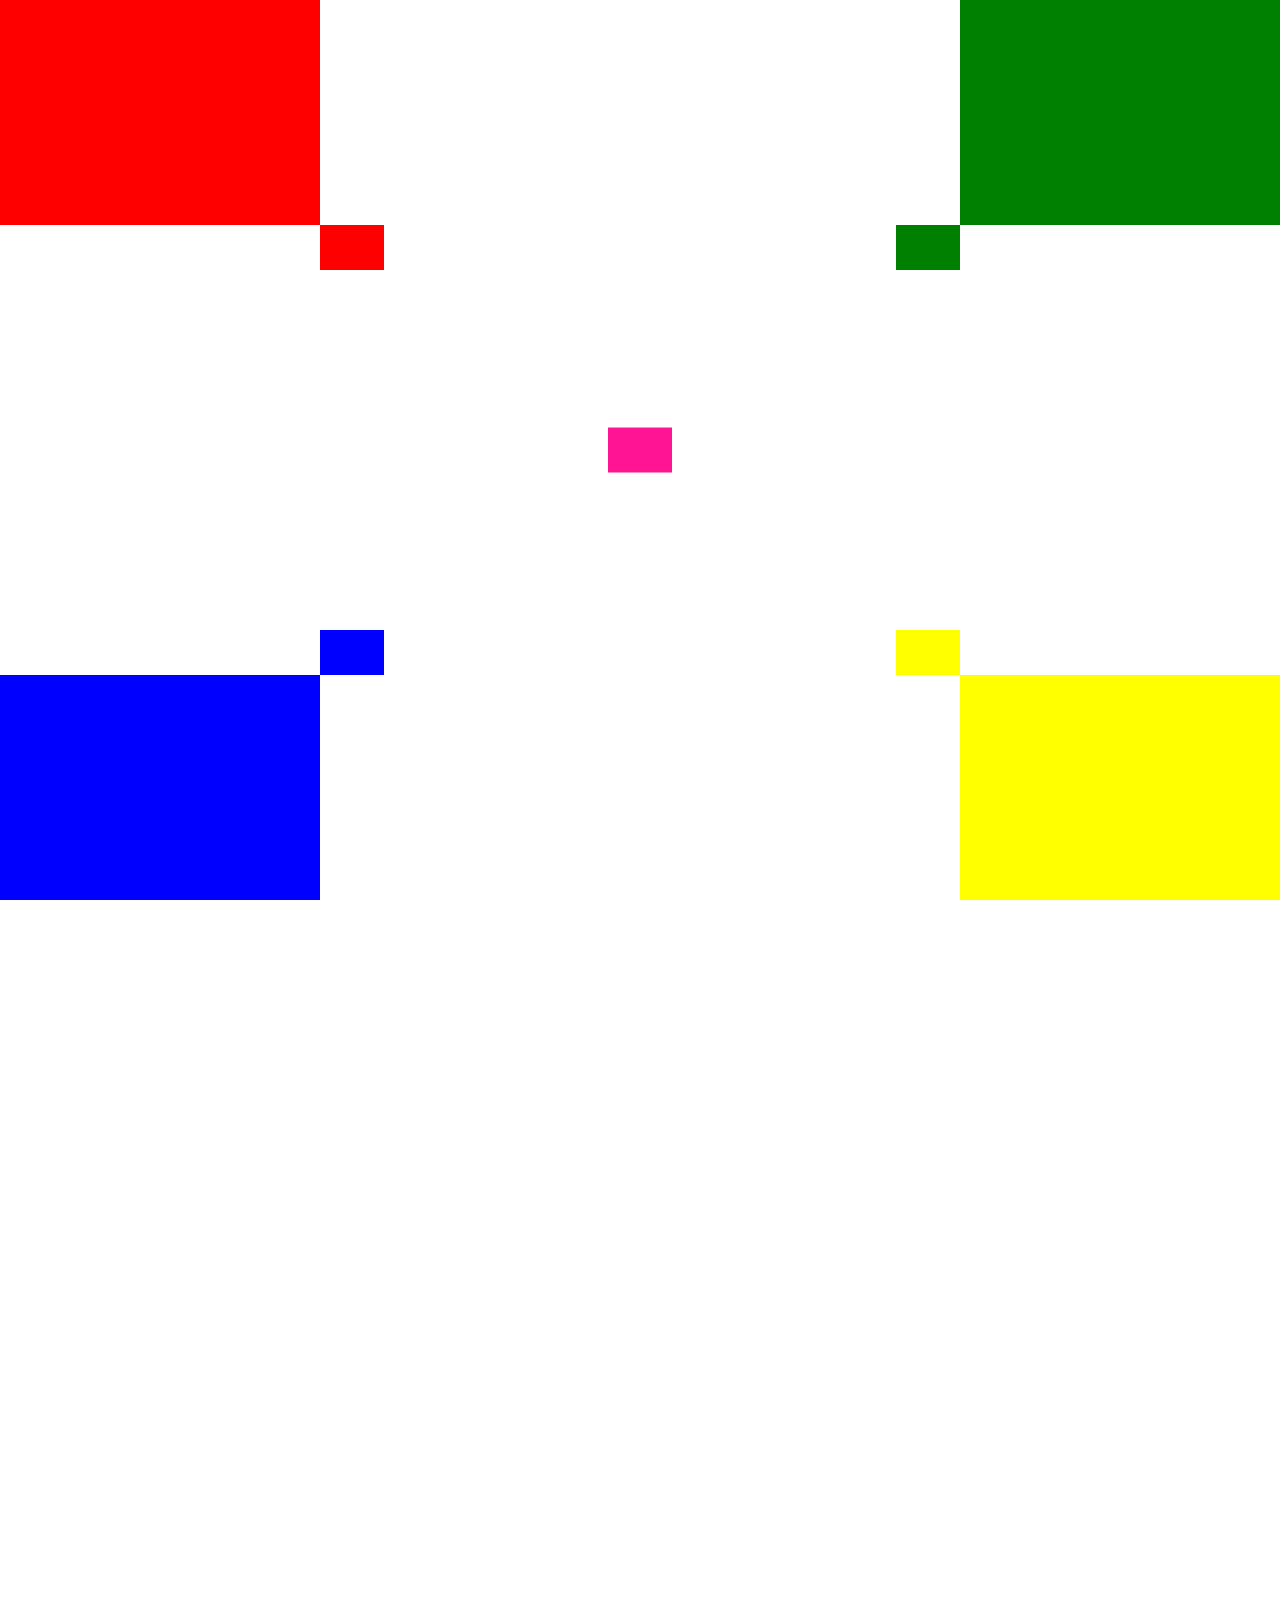
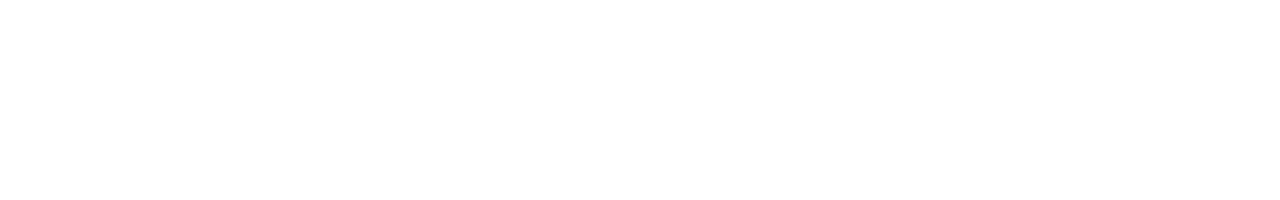
<file: Buoi3-Position/index.html>
<!DOCTYPE html>
<html lang="en">
  <head>
    <meta charset="UTF-8" />
    <meta name="viewport" content="width=device-width, initial-scale=1.0" />
    <meta http-equiv="X-UA-Compatible" content="ie=edge" />
    <title>Homework2</title>
    <link rel="stylesheet" href="./index.css"/>
  </head>
  <body>
    <div class="big absolute top left">
      <div class="big absolute red top left"></div>
    </div>
    <div class="big absolute top right">
      <div class="big absolute green top right"></div>
    </div>
    <div class="big absolute bottom left">
      <div class="big absolute blue bottom left"></div>
    </div>
    <div class="big absolute bottom right">
      <div class="big absolute yellow bottom right"></div>
    </div>
    <div class="big fixed center">
      <div class="inside fixed top left red"></div>
      <div class="inside fixed top right green"></div>
      <div class="inside fixed bottom left blue"></div>
      <div class="inside fixed bottom right yellow"></div>
      <div class="inside fixed center pink"></div>
    </div>
  </body>
</html>
</file>
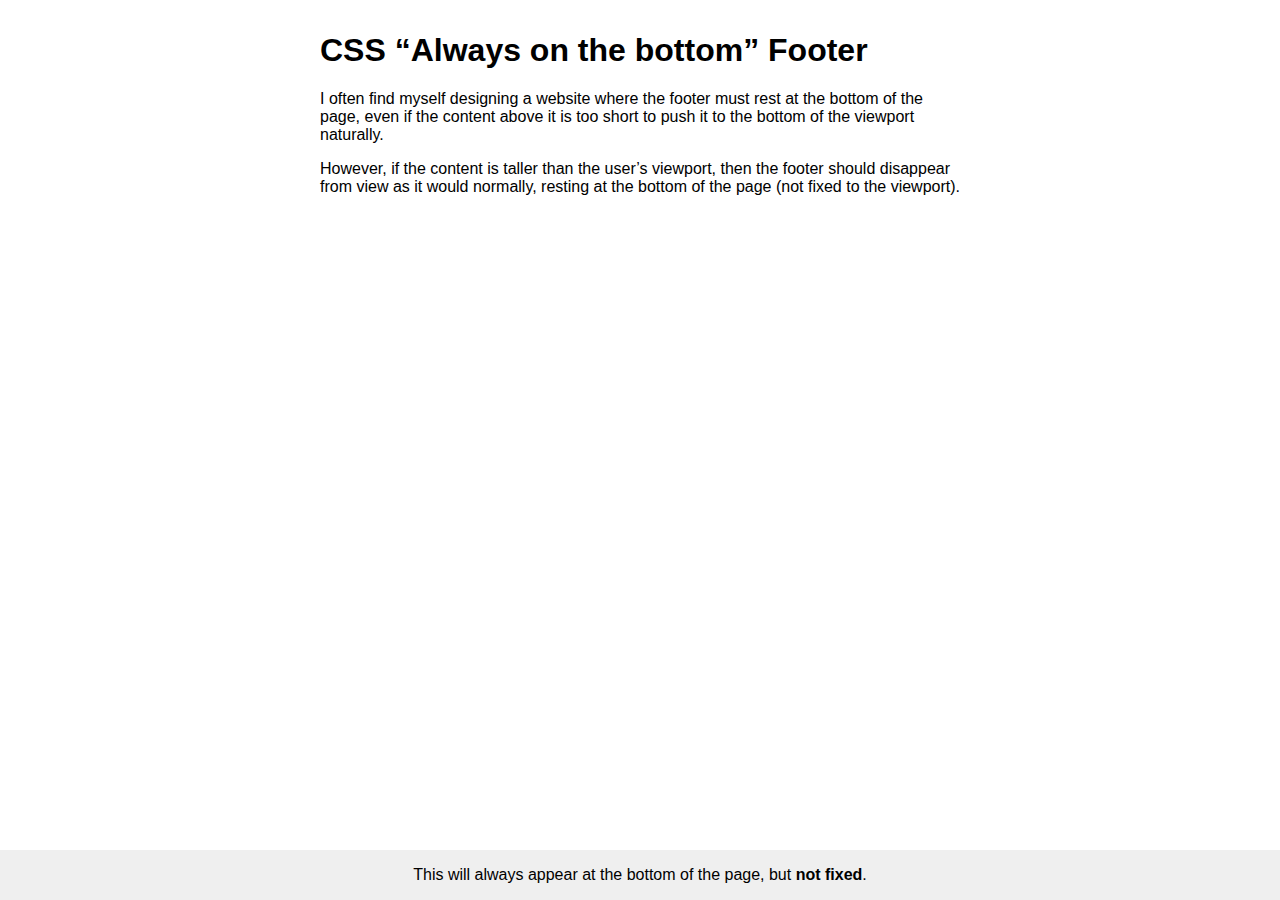
<file: Buoi2 - CSS/AlwayBottomFooter/index.html>
<!DOCTYPE html>
<html lang="en">

<head>
    <meta charset="UTF-8">
    <meta http-equiv="X-UA-Compatible" content="IE=edge">
    <meta name="viewport" content="width=device-width, initial-scale=1.0">
    <title>Document</title>
    <link rel="stylesheet" href="./index.css"/>
</head>

<body>
    <div class="demo">
        <h1>CSS “Always on the bottom” Footer</h1>

        <p>I often find myself designing a website where the footer must rest at the bottom of the page, even if the
            content above it is too short to push it to the bottom of the viewport naturally.</p>

        <p>However, if the content is taller than the user’s viewport, then the footer should disappear from view as it
            would normally, resting at the bottom of the page (not fixed to the viewport).</p>
    </div>

    <div class="footer">This will always appear at the bottom of the page, but <strong>not fixed</strong>.</div>
</body>

</html>
</file>
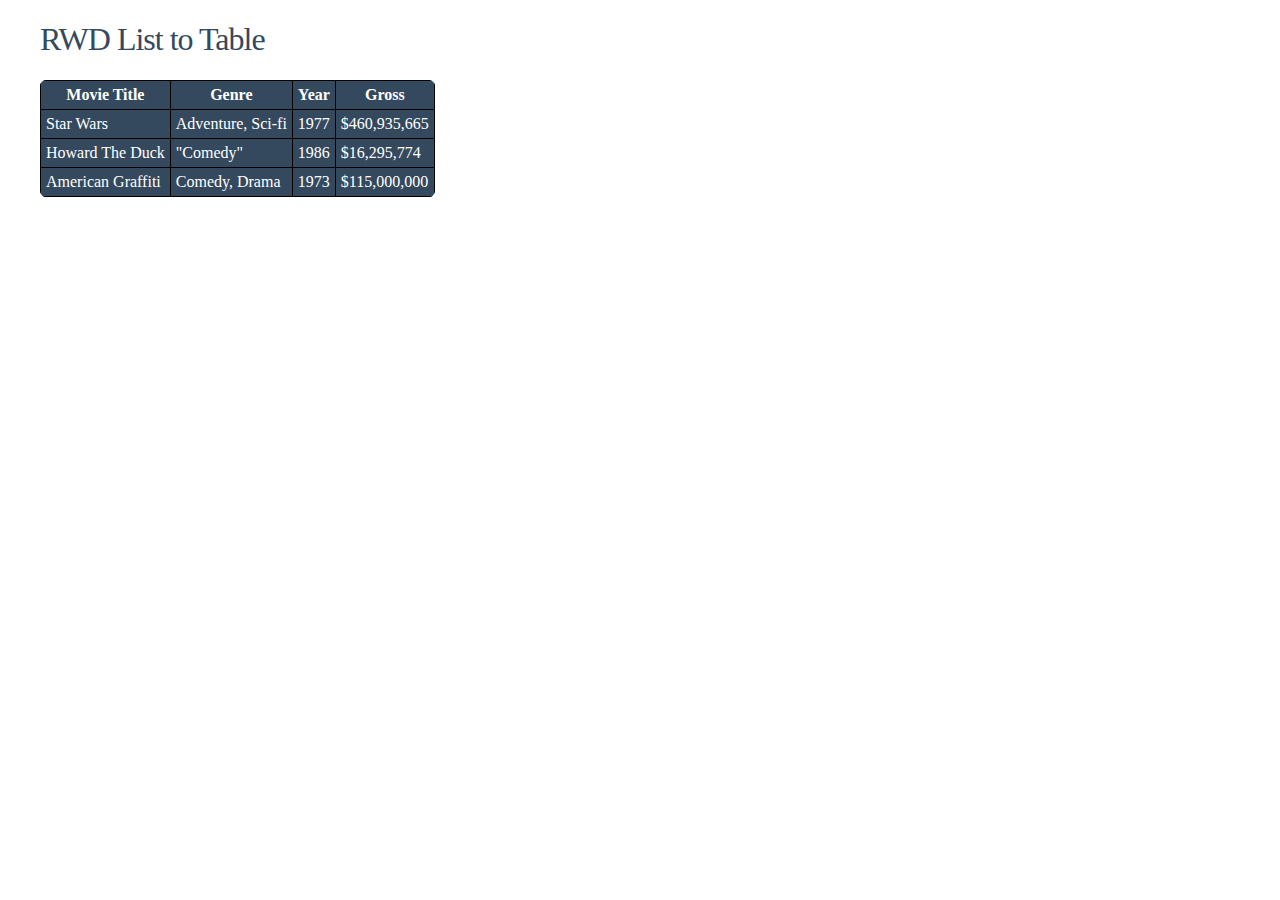
<file: Buoi2 - CSS/Table/index.html>
<!DOCTYPE html>
<html lang="en">
<head>
    <meta charset="UTF-8">
    <meta http-equiv="X-UA-Compatible" content="IE=edge">
    <meta name="viewport" content="width=device-width, initial-scale=1.0">
    <title>Document</title>
    <link rel="stylesheet" href="./index.css"/>
</head>
<body>
    <h1>RWD List to Table</h1>
<table class="rwd-table">
  <tr>
    <th>Movie Title</th>
    <th>Genre</th>
    <th>Year</th>
    <th>Gross</th>
  </tr>
  <tr>
    <td data-th="Movie Title">Star Wars</td>
    <td data-th="Genre">Adventure, Sci-fi</td>
    <td data-th="Year">1977</td>
    <td data-th="Gross">$460,935,665</td>
  </tr>
  <tr>
    <td data-th="Movie Title">Howard The Duck</td>
    <td data-th="Genre">"Comedy"</td>
    <td data-th="Year">1986</td>
    <td data-th="Gross">$16,295,774</td>
  </tr>
  <tr>
    <td data-th="Movie Title">American Graffiti</td>
    <td data-th="Genre">Comedy, Drama</td>
    <td data-th="Year">1973</td>
    <td data-th="Gross">$115,000,000</td>
  </tr>
</table>
</body>
</html>
</file>
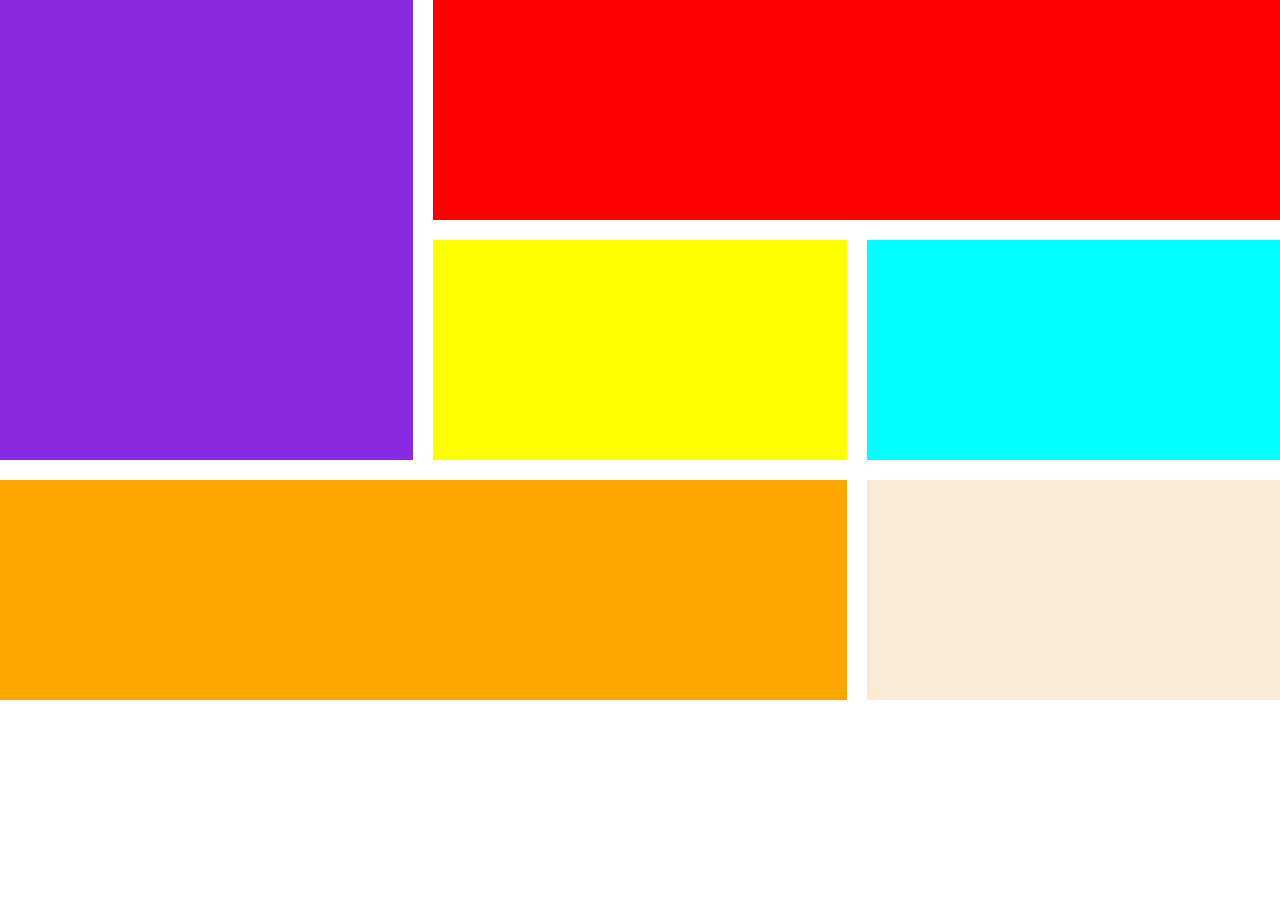
<file: Buoi4 - Layout/BoxComplexLayout/index.html>
<!DOCTYPE html>
<html lang="en">
<head>
    <meta charset="UTF-8">
    <meta http-equiv="X-UA-Compatible" content="IE=edge">
    <meta name="viewport" content="width=device-width, initial-scale=1.0">
    <title>Document</title>
    <link rel="stylesheet" href="./index.css"/>
</head>
<body>
    <div class="container">
        <div class="item item-0""></div>
        <div class="item item-1"></div>
        <div class="item item-2"></div>
        <div class="item item-3"></div>
        <div class="item item-4"></div>
        <div class="item item-5"></div>
    </div>
</body>
</html>
</file>
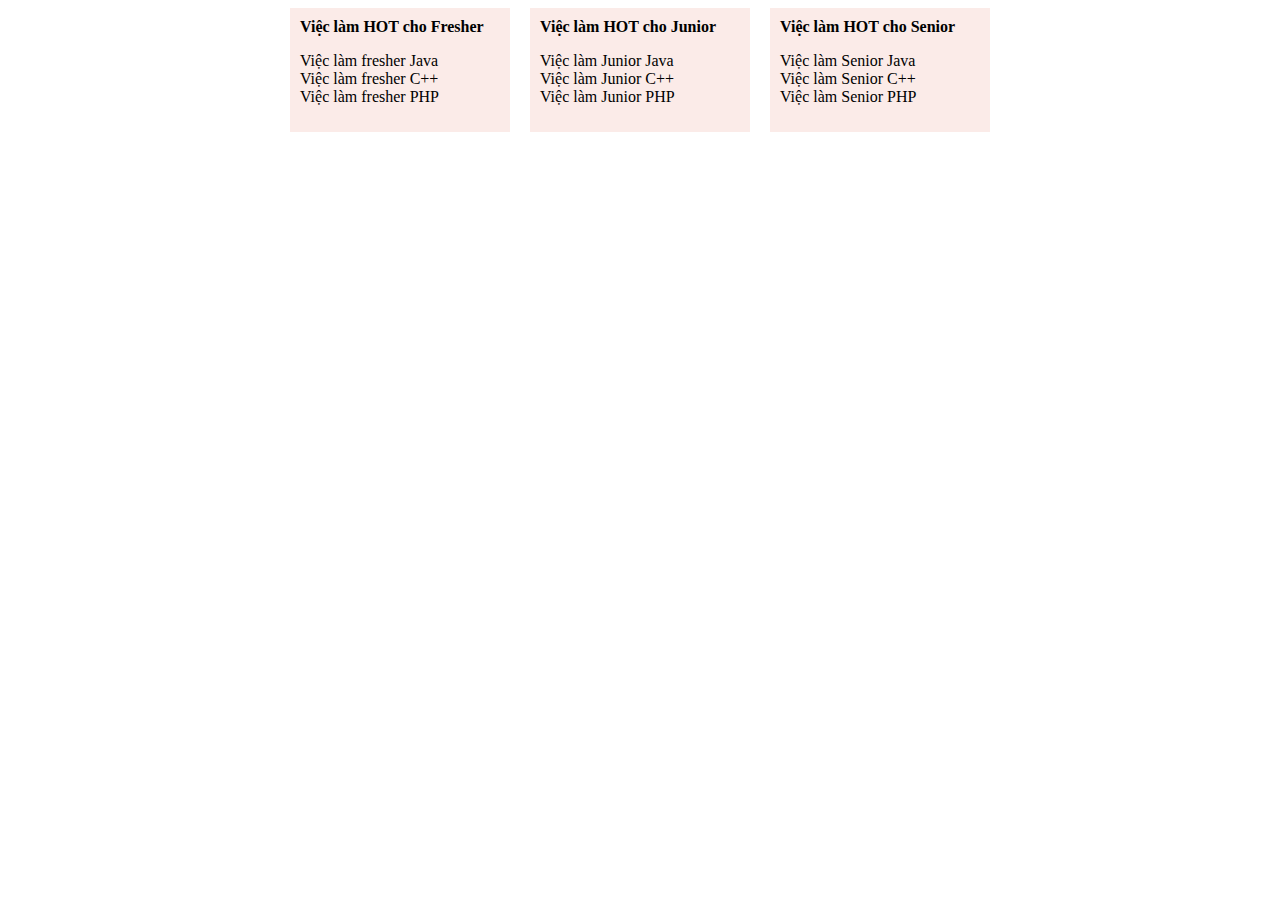
<file: Buoi4 - Layout/ListJobIt/index.html>
<!DOCTYPE html>
<html lang="en">
<head>
    <meta charset="UTF-8">
    <meta http-equiv="X-UA-Compatible" content="IE=edge">
    <meta name="viewport" content="width=device-width, initial-scale=1.0">
    <title>Document</title>
    <link rel="stylesheet" href="./index.css"/>
</head>
<body>
    <div class="job-container">
        <div class="job-item">
            <p class="job-item-title">Việc làm HOT cho Fresher</p>
            <ul>
                <li>Việc làm fresher Java</li>
                <li>Việc làm fresher C++</li>
                <li>Việc làm fresher PHP</li>
            </ul>
        </div>
        <div class="job-item">
            <p class="job-item-title">Việc làm HOT cho Junior</p>
            <ul>
                <li>Việc làm Junior Java</li>
                <li>Việc làm Junior C++</li>
                <li>Việc làm Junior PHP</li>
            </ul>
        </div>
        <div class="job-item">
            <p class="job-item-title">Việc làm HOT cho Senior</p>
            <ul>
                <li>Việc làm Senior Java</li>
                <li>Việc làm Senior C++</li>
                <li>Việc làm Senior PHP</li>
            </ul>
        </div>
    </div>
</body>
</html>
</file>
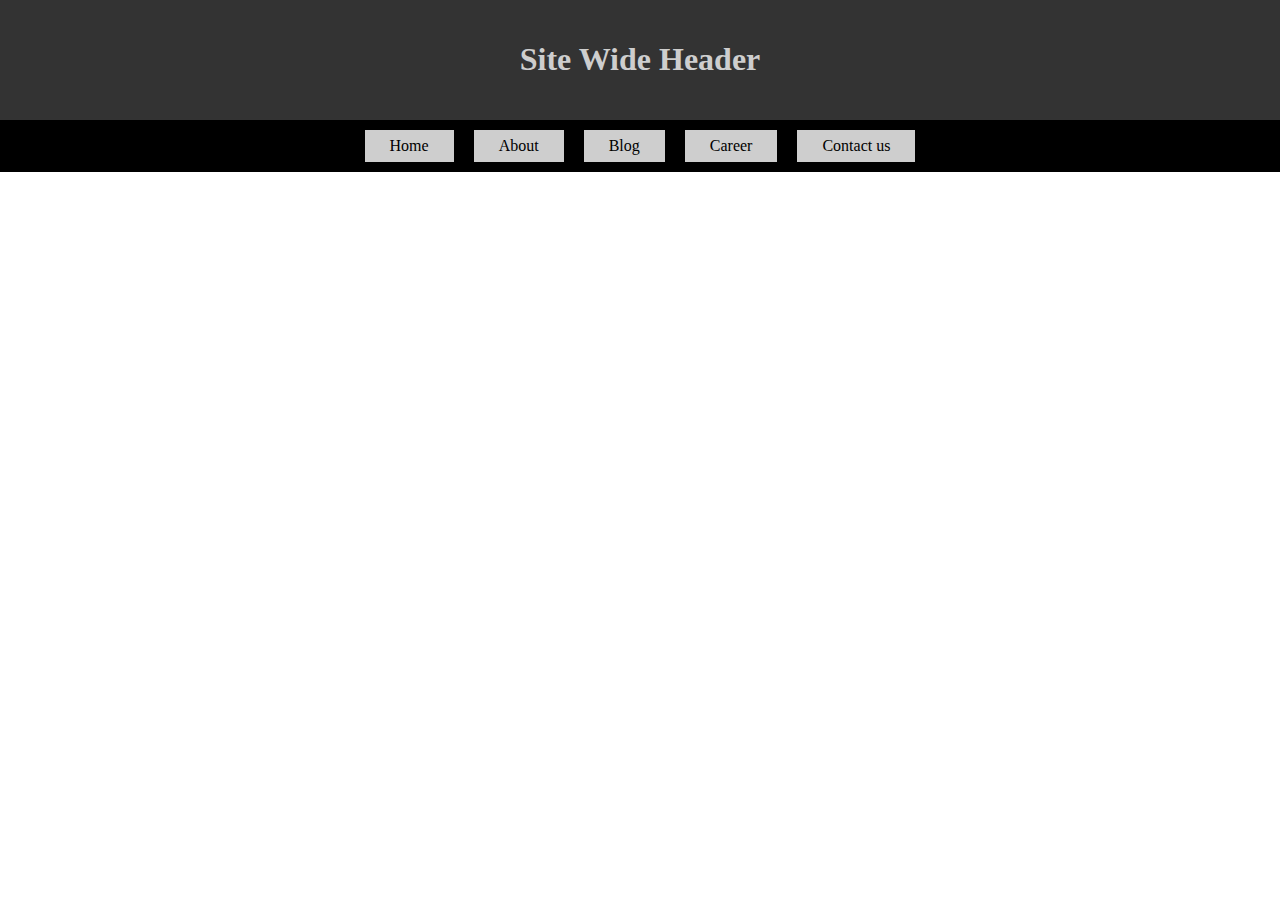
<file: Buoi4 - Layout/Navbar/index.html>
<!DOCTYPE html>
<html lang="en">
<head>
    <meta charset="UTF-8">
    <meta http-equiv="X-UA-Compatible" content="IE=edge">
    <meta name="viewport" content="width=device-width, initial-scale=1.0">
    <title>Document</title>
    <link rel="stylesheet" href="./index.css"/>
</head>
<body>
    <div class="container">
        <div class="header">
            <h1>Site Wide Header</h1>
        </div>
        <div class="navbar">
            <div class="nav-item"><span>Home</span></div>
            <div class="nav-item"><span>About</span></div>
            <div class="nav-item"><span>Blog</span></div>
            <div class="nav-item"><span>Career</span></div>
            <div class="nav-item"><span>Contact us</span></div>
        </div>
    </div>
</body>
</html>
</file>
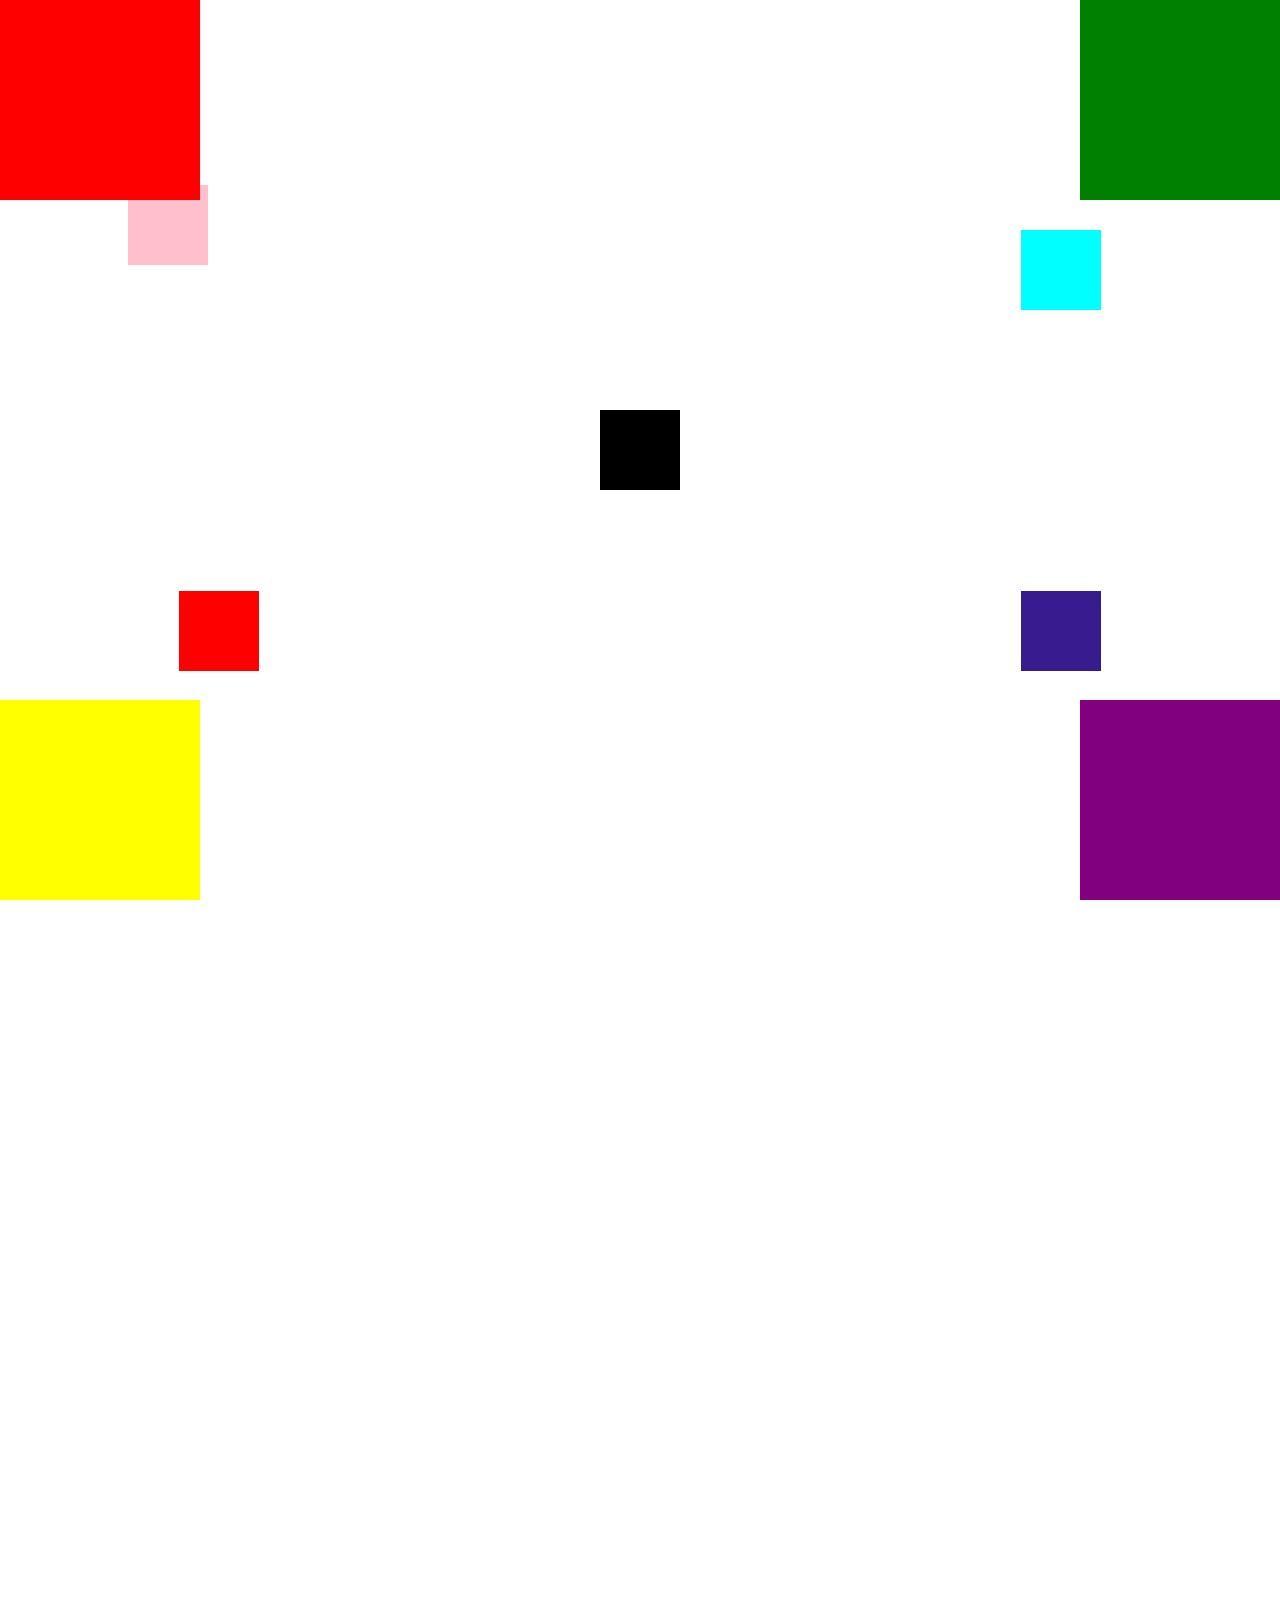
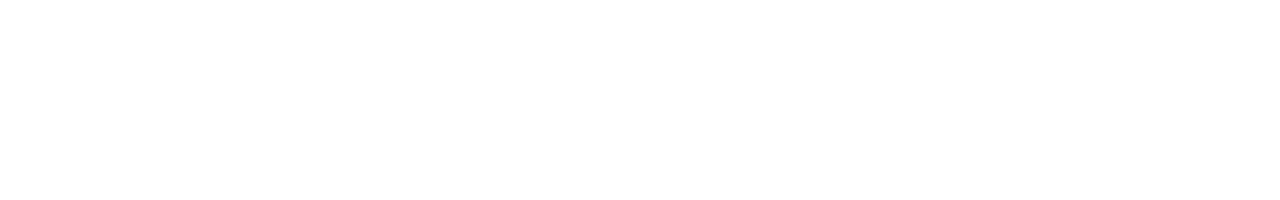
<file: SuaBai/Buoi3-Position/index.html>
<!DOCTYPE html>
<html lang="en">
<head>
    <meta charset="UTF-8">
    <meta http-equiv="X-UA-Compatible" content="IE=edge">
    <meta name="viewport" content="width=device-width, initial-scale=1.0">
    <link rel="stylesheet" href="./index.css"/>
    <title>Document</title>
</head>
<body>
    <div class="a"></div>
    <div class="b"></div>
    <div class="c"></div>
    <div class="d"></div>

    <div class="e"></div>
    <div class="f"></div>
    <div class="g"></div>
    <div class="h"></div>
    <div class="i"></div>
</body>
</html>
</file>
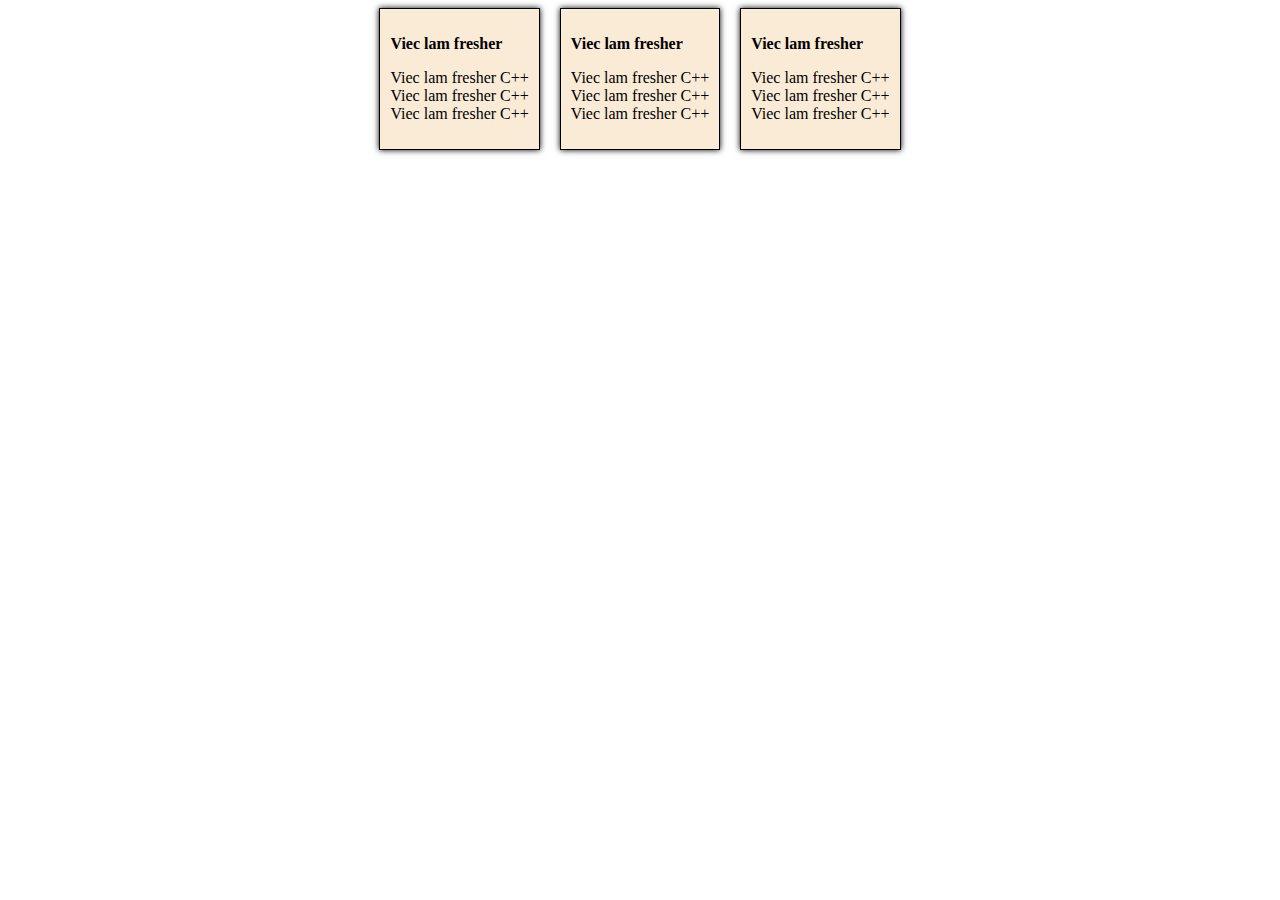
<file: SuaBai/Buoi4-Layout/ListJobIt/index.html>
<!DOCTYPE html>
<html lang="en">
<head>
    <meta charset="UTF-8">
    <meta http-equiv="X-UA-Compatible" content="IE=edge">
    <meta name="viewport" content="width=device-width, initial-scale=1.0">
    <title>Document</title>
    <link rel="stylesheet" href="./index.css"/>
</head>
<body>
    <div class="container">
        <div class="item">
            <p class="item-title">Viec lam fresher</p>
            <ul>
                <li>Viec lam fresher C++</li>
                <li>Viec lam fresher C++</li>
                <li>Viec lam fresher C++</li>
            </ul>
        </div>
        <div class="item item-2">
            <p class="item-title">Viec lam fresher</p>
            <ul>
                <li>Viec lam fresher C++</li>
                <li>Viec lam fresher C++</li>
                <li>Viec lam fresher C++</li>
            </ul>
        </div>
        <div class="item">
            <p class="item-title">Viec lam fresher</p>
            <ul>
                <li>Viec lam fresher C++</li>
                <li>Viec lam fresher C++</li>
                <li>Viec lam fresher C++</li>
            </ul>
        </div>
    </div>
</body>
</html>
</file>
<file: Buoi3-Position/index.css>
body {
    padding: 0;
    margin: 0;
    height: 200vh;
  }
  .big {
    width: 50%;
    height: 50%;
  }
  .small {
    width: 25%;
    height: 25%;
  }
  .inside {
    width: 10%;
    height: 10%;
  }
  .absolute {
    position: absolute;
  }
  .relative {
    position: relative;
  }
  .fixed {
    position: fixed;
  }
  .top {
    top: 0;
  }
  .left {
    left: 0;
  }
  .right {
    right: 0;
  }
  .bottom {
    bottom: 0;
  }
  .center {
    left: 50%;
    top: 50%;
    transform: translate(-50%, -50%);
  }
  .red {
    background-color: red;
  }
  .green {
    background-color: green;
  }
  .blue {
    background-color: blue;
  }
  .yellow {
    background-color: yellow;
  }
  .pink {
    background-color: deeppink;
  }
  .white {
    background-color: white;
  }
</file>
<file: Buoi2 - CSS/AlwayBottomFooter/index.css>
/**
 * Demo Styles
 */

 html {
    height: 100%;
    box-sizing: border-box;
  }
  
  *,
  *:before,
  *:after {
    box-sizing: inherit;
  }
  
  body {
    position: relative;
    margin: 0;
    padding-bottom: 6rem;
    min-height: 100%;
    font-family: "Helvetica Neue", Arial, sans-serif;
  }
  
  .demo {
    margin: 0 auto;
    padding-top: 32px;
    max-width: 640px;
    width: 94%;
  }
  
  .demo h1 {
    margin-top: 0;
  }
  
  /**
   * Footer Styles
   */
  
  .footer {
    position: absolute;
    right: 0;
    bottom: 0;
    left: 0;
    padding: 1rem;
    background-color: #efefef;
    text-align: center;
  }
</file>
<file: Buoi2 - CSS/Table/index.css>
body {
  padding: 0 2em;
}

h1 {
  font-weight: normal;
  letter-spacing: -1px;
  color: #34495e;
}

.rwd-table {
  background: #34495e;
  color: #fff;
  border-radius: 0.4em;
  overflow: hidden;
  border-collapse: collapse;
}
.rwd-table tr {
  border-color: #46637f;
}
.rwd-table th,
.rwd-table td {
  padding: 5px;
  border: 1px solid black;
}
</file>
<file: Buoi4 - Layout/BoxComplexLayout/index.css>
body{
    margin: 0;
    padding: 0;
}

.container{
    display: grid;
    grid-template-columns: 1fr 1fr 1fr;
    grid-template-rows: 1fr 1fr 1fr;
    gap: 20px;
    height: 700px;
}


.item{
    width: 100%;
    height: 100%;
}

.item-0{
    background-color: blueviolet;
    grid-row: 1 / 3; 
}

.item-1{
    background-color: red;
    grid-column: 2 / 4;
}

.item-2{
    background-color: yellow;
}

.item-3{
    background-color: aqua;
}

.item-4{
    background-color: orange;
    grid-column: 1 / 3;
}

.item-5{
    background-color: antiquewhite;
}
</file>
<file: Buoi4 - Layout/ListJobIt/index.css>
.job-container{
    display: flex;
    justify-content: center;
    gap: 20px;
    flex-wrap: wrap;
}

.job-item{
    padding: 10px;
    background-color: #fbebe8;
    min-width: 200px;
}

.job-item-title{
    font-weight: bold;
    margin: 0;
}

.job-item ul {
    list-style-type: none;
    padding: 0;
}
</file>
<file: Buoi4 - Layout/Navbar/index.css>
body{
    margin: 0;
    padding: 0;
}

.header {
    padding: 20px;
    background-color: #333333;
}
.header h1 {
    text-align: center;
    color: #cecece;
}

.navbar{
    display: flex;
    background-color: black;
    justify-content: center;
    gap: 20px;
    padding: 10px;
}

.nav-item{
    background-color: #cecece;
    padding: 7px 25px;
}
</file>
<file: SuaBai/Buoi3-Position/index.css>
body{
    padding: 0px;
    margin: 0px;
    height: 200vh;
}

.a{
    background-color: red;
    width: 200px;
    height: 200px;
    position: absolute;
    top: 0;
    left: 0;
    z-index: 1; 
}

/* z-index mặc định là 0, đối với các phần tử có position là fixed, absolute, sticky -> phần tử nào có z-index cao hơn sẽ nằm đè lên phần tử còn lại */
/* Absolte chỉ chiếm 1 khoảng không gian bằng với độ dài của phần tử đó và có thể nằm đè lên phần tử khác */
/* Relative sẽ chiếm hết 1 khoảng không gian theo chiều dài màn hình và không thể nằm đè lên phần tử khác */

.b{
    background-color: green;
    width: 200px;
    height: 200px;
    position: absolute;
    right: 0;
    top: 0;
}



.c{
    background-color: yellow;
    width: 200px;
    height: 200px;
    bottom: 0;  
    left: 0;
    position: absolute;
}

.d{
    background-color: purple;
    width: 200px;
    height: 200px;
    right: 0;
bottom: 0;
position: absolute;
}

.e{
    width: 80px;
    height: 80px;
    position: fixed;
    background-color: aqua;
    top: 25.5%;
    right: 14%;
}

.f{
    width: 80px;
    height: 80px;
    position: fixed;
    background-color: pink;
    top: 20.5%;
    left: 10%;
}
.g{
    width: 80px;
    height: 80px;
    position: fixed;
    background-color: red;
    left: 14%;
    bottom: 25.4%;
}
.h{
    width: 80px;
    height: 80px;
    position: fixed;
    background-color: rgb(55, 28, 144);
    bottom: 25.4%;
    right: 14%;
}
.i{
    width: 80px;
    height: 80px;
    position: fixed;
    background-color: black;
    top: 50%;
    left: 50%;
    transform: translate(-50%, -50%);

}
</file>
<file: SuaBai/Buoi4-Layout/ListJobIt/index.css>
.container{
    display: flex;
    gap: 20px;
    justify-content: center;
}

ul{
    list-style-type: none;
    padding: 0;
}

.item{
    padding: 10px;
    border: 1px solid black;
    background-color: antiquewhite;
    box-shadow: 0px 0px 6px black;
}

.item-title{
    font-weight: bold;
}
</file>
